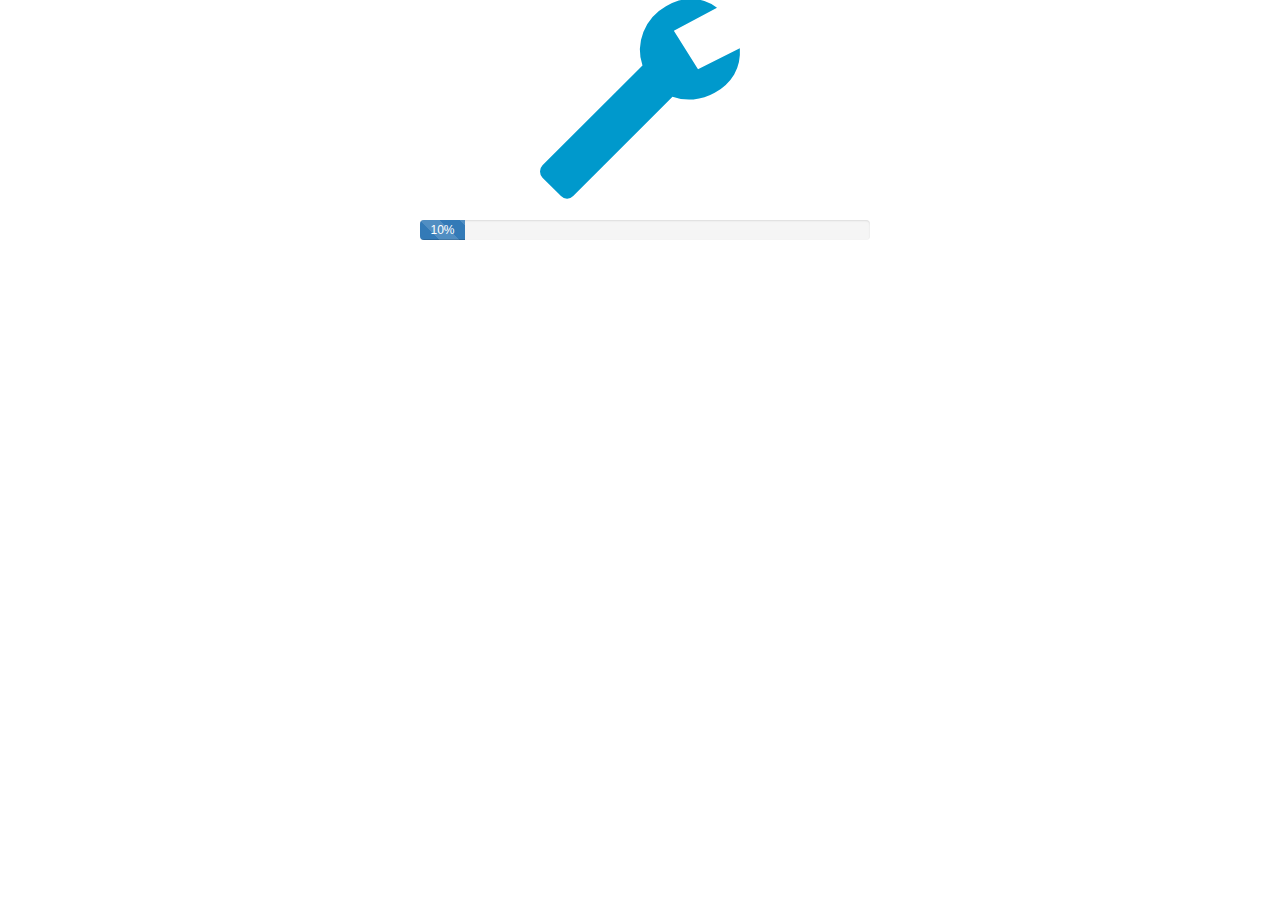
<file: files/bomdia.html>
<html>
<head>
    <title>Gerador de Ficha 3D&T</title>
    <meta charset="utf-8">
    <meta name="viewport" content="width=device-width, inicial-scale=1">
    <link rel="stylesheet" href="../css/bootstrap.min.css">
    <link rel="stylesheet" href="../css/index.css">
    <link rel="stylesheet" href="../css/media.css">
    <script src="https://ajax.googleapis.com/ajax/libs/jquery/1.12.4/jquery.min.js"></script>
    <script src="https://maxcdn.bootstrapcdn.com/bootstrap/3.3.7/js/bootstrap.min.js"></script>
</head>
<body>
    <div id="3det" class="tab-pane fade in active text-center">
        <span class="glyphicon glyphicon-wrench"></span><br /><br />
        <!--div da barra de progresso-->
        <div class="progress">
            <div class="progress-bar progress-bar-striped active" role="progressbar" aria-valuenow="10"
                 aria-valuemin="0" aria-valuemax="100" style="width:10%">
                10%
            </div>
        </div>
    </div>
</body>
</html>
</file>
<file: css/index.css>
.navbar li a, .navbar .navbar-brand {
  color: #fff !important; }

.navbar-nav li.active a, .navbar-nav li a:hover {
  color: #003d66 !important;
  background-color: #fff !important; }

footer .glyphicon {
  color: #003d66;
  font-size: 20px;
  margin-bottom: 20px; }

.bg-blue {
  background-color: #e6f5ff; }

.btn-projeto {
  margin-bottom: 20px; }

.container-fluid {
  padding: 60px 50px; }

.det {
  text-align: right; }

.jumbotron {
  background-color: #0099cc;
  color: #ffffff;
  padding: 70px 100px 20px 100px;
  letter-spacing: 3px; }

.logo {
  color: #0099cc;
  font-size: 200px; }

.logo-small {
  color: #003d66;
  font-size: 50px !important; }

.navbar {
  margin-bottom: 0;
  background-color: #003d66;
  z-index: 9999;
  border: 0;
  font-size: 12px !important;
  line-height: 1.42857143 !important;
  letter-spacing: 4px;
  border-radius: 0; }

.navbar-default .navbar-toggle {
  border-color: transparent;
  color: #fff !important; }

.progress {
  width: 450px;
  margin-left: 420px; }

.projetos {
  margin-bottom: -30px !important; }

.rodape {
  padding: 20px 50px !important; }

.sobre-det {
  text-align: justify; }

.social i {
  padding-left: 10px;
  color: #0099cc;
  font-size: 30px; }
.social p {
  font-size: 15px;
  padding-top: 5px; }

.tab-pane .glyphicon {
  color: #0099cc;
  font-size: 200px; }


/*# sourceMappingURL=index.css.map */
</file>
<file: css/media.css>
@media screen and (max-width: 768px) {
    .col-sm-4 {
        text-align: center;
        margin: 25px 0;
    }
}
</file>
